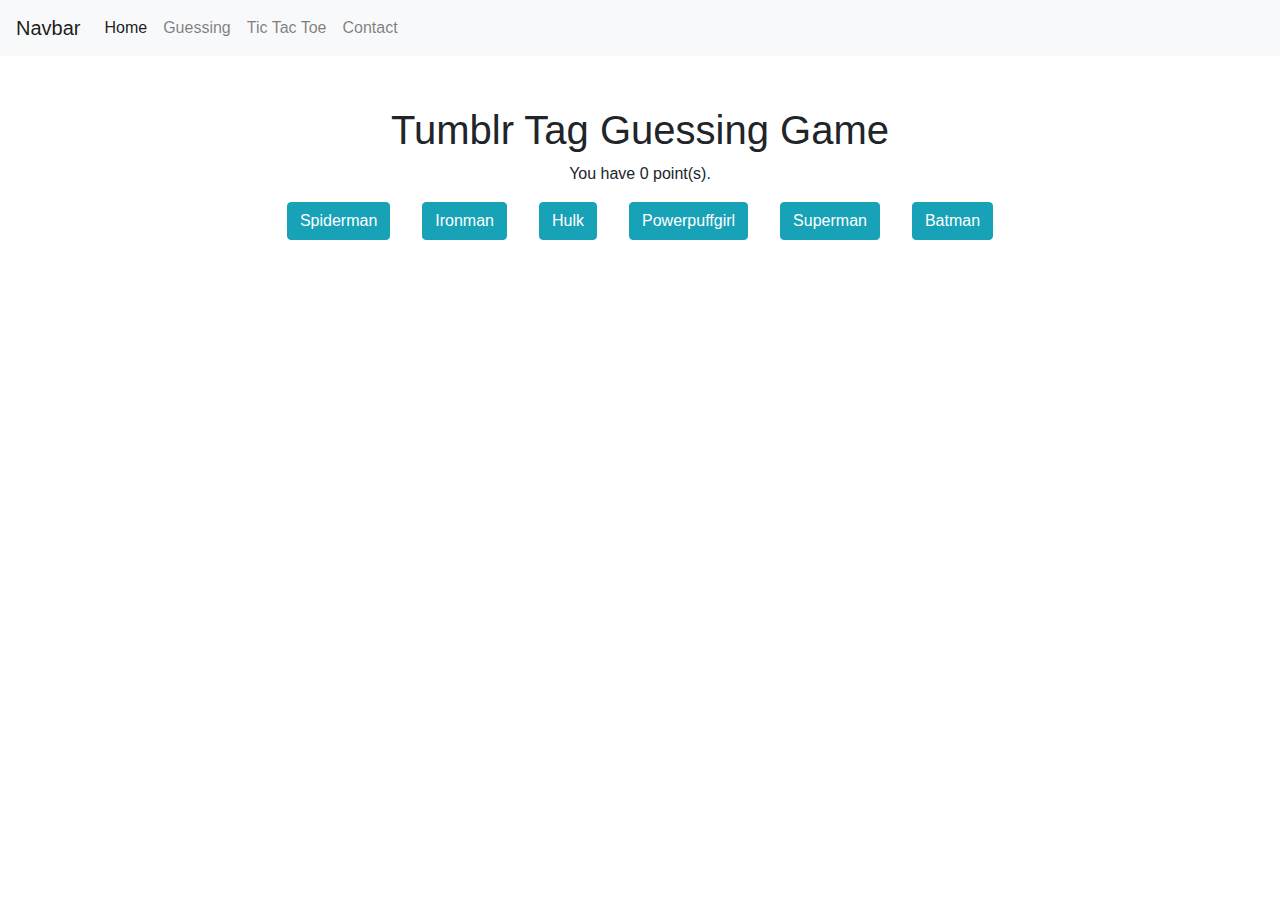
<file: words.html>
<!doctype html>
<html lang="en">

<head>
    <!-- Required meta tags -->
    <meta charset="utf-8">
    <meta name="viewport" content="width=device-width, initial-scale=1, shrink-to-fit=no">

    <!-- Bootstrap CSS -->
    <link rel="stylesheet" href="https://stackpath.bootstrapcdn.com/bootstrap/4.3.1/css/bootstrap.min.css"
        integrity="sha384-ggOyR0iXCbMQv3Xipma34MD+dH/1fQ784/j6cY/iJTQUOhcWr7x9JvoRxT2MZw1T" crossorigin="anonymous">

    <link rel="stylesheet" href="words.css">
    <title>Tumblr Guessing</title>


<body>


    <!--navvar-->
    <nav class="navbar navbar-expand-lg navbar-light bg-light">
        <a class="navbar-brand" href="#">Navbar</a>
        <button class="navbar-toggler" type="button" data-toggle="collapse" data-target="#navbarSupportedContent"
            aria-controls="navbarSupportedContent" aria-expanded="false" aria-label="Toggle navigation">
            <span class="navbar-toggler-icon"></span>
        </button>

        <div class="collapse navbar-collapse" id="navbarSupportedContent">
            <ul class="navbar-nav mr-auto">
                <li class="nav-item active">
                    <a class="nav-link" href="index.html">Home</a>
                </li>
                <li class="nav-item">
                    <a class="nav-link" href="words.html">Guessing<span class="sr-only">(current)</span></a>
                </li>
                <li class="nav-item">
                    <a class="nav-link" href="ttt.html">Tic Tac Toe</a>
                </li>
                <li class="nav-item">
                    <a class="nav-link" data-toggle="modal" data-target="#contact-form">Contact</a>
                    </a>
        </div>
    </nav>


    <!--contact Me form-->
    <div class="modal" id="contact-form" tabindex="-1" role="dialog">
        <div class="modal-dialog" role="document">
            <div class="modal-content">
                <div class="modal-header">
                    <h5 class="modal-title">Contact me</h5>
                    <button type="button" class="close" data-dismiss="modal" aria-label="Close">
                        <span aria-hidden="true">&times;</span>
                    </button>
                </div>

                <div class="modal-body">
                    <form>
                        <div class="form-group">
                            <label for="exampleInputEmail1">Email address</label>
                            <input type="email" class="form-control" id="exampleInputEmail1"
                                aria-describedby="emailHelp" placeholder="Enter email">
                            <small id="emailHelp" class="form-text text-muted"></small>
                        </div>
                        <div class="form-group">
                            <label for="exampleInputPassword1">Mobile number</label>
                            <input type="password" class="form-control" id="exampleInputPassword1"
                                placeholder="Your mobile number">
                        </div>
                        <div class="form-group">
                            <label for="exampleInputPassword1">Message</label>
                            <input type="password" class="form-control" id="exampleInputPassword1"
                                placeholder="Leave your message">
                        </div>

                        <button type="submit" class="btn btn-primary">Send</button>
                        <div class="form-group">
                        </div>
                    </form>

                </div>
            </div>
        </div>
    </div>



    <h1>Tumblr Tag Guessing Game</h1>
    <p>You have <span id='score'>0</span> point(s).</p>
    <div id="buttons"></div>
    <div class="gallery"></div>



    </div>
    <!-- Optional JavaScript -->
    <!-- jQuery first, then Popper.js, then Bootstrap JS -->
    <script src="https://code.jquery.com/jquery-3.3.1.slim.min.js"
        integrity="sha384-q8i/X+965DzO0rT7abK41JStQIAqVgRVzpbzo5smXKp4YfRvH+8abtTE1Pi6jizo"
        crossorigin="anonymous"></script>
    <script src="https://cdnjs.cloudflare.com/ajax/libs/popper.js/1.14.7/umd/popper.min.js"
        integrity="sha384-UO2eT0CpHqdSJQ6hJty5KVphtPhzWj9WO1clHTMGa3JDZwrnQq4sF86dIHNDz0W1"
        crossorigin="anonymous"></script>
    <script src="https://stackpath.bootstrapcdn.com/bootstrap/4.3.1/js/bootstrap.min.js"
        integrity="sha384-JjSmVgyd0p3pXB1rRibZUAYoIIy6OrQ6VrjIEaFf/nJGzIxFDsf4x0xIM+B07jRM"
        crossorigin="anonymous"></script>

</body>

<script src="words.js"></script>


</html>
</file>
<file: words.css>
body{
    text-align: center
}

h1{
    padding-top: 50px
}

#button{
    margin:10px
}

.gallery{
    margin: 20px
}
</file>
